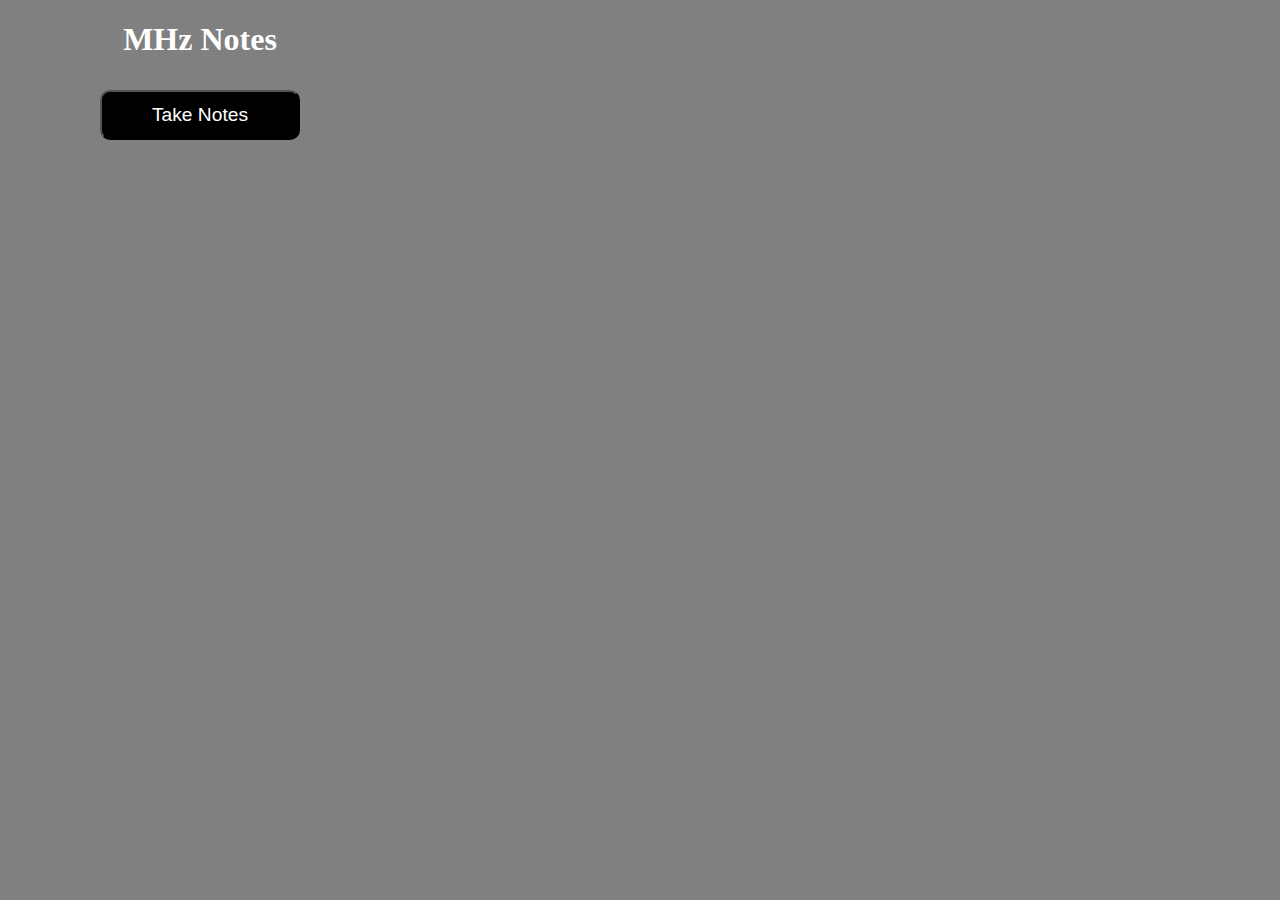
<file: index.html>
<!DOCTYPE html>
<html lang="en">
<head>
    <meta charset="UTF-8">
    <meta http-equiv="X-UA-Compatible" content="IE=edge">
    <meta name="viewport" content="width=device-width, initial-scale=1.0">
    <title>Document</title>
    <link rel="stylesheet" href="index.css">
</head>
<body>
    <h1> MHz Notes</h1>
   <a href="popup.html"><button id="notes">Take Notes</button></a>
    <!-- <button id="markup">Website Markup</button> -->
</body>
</html>
</file>
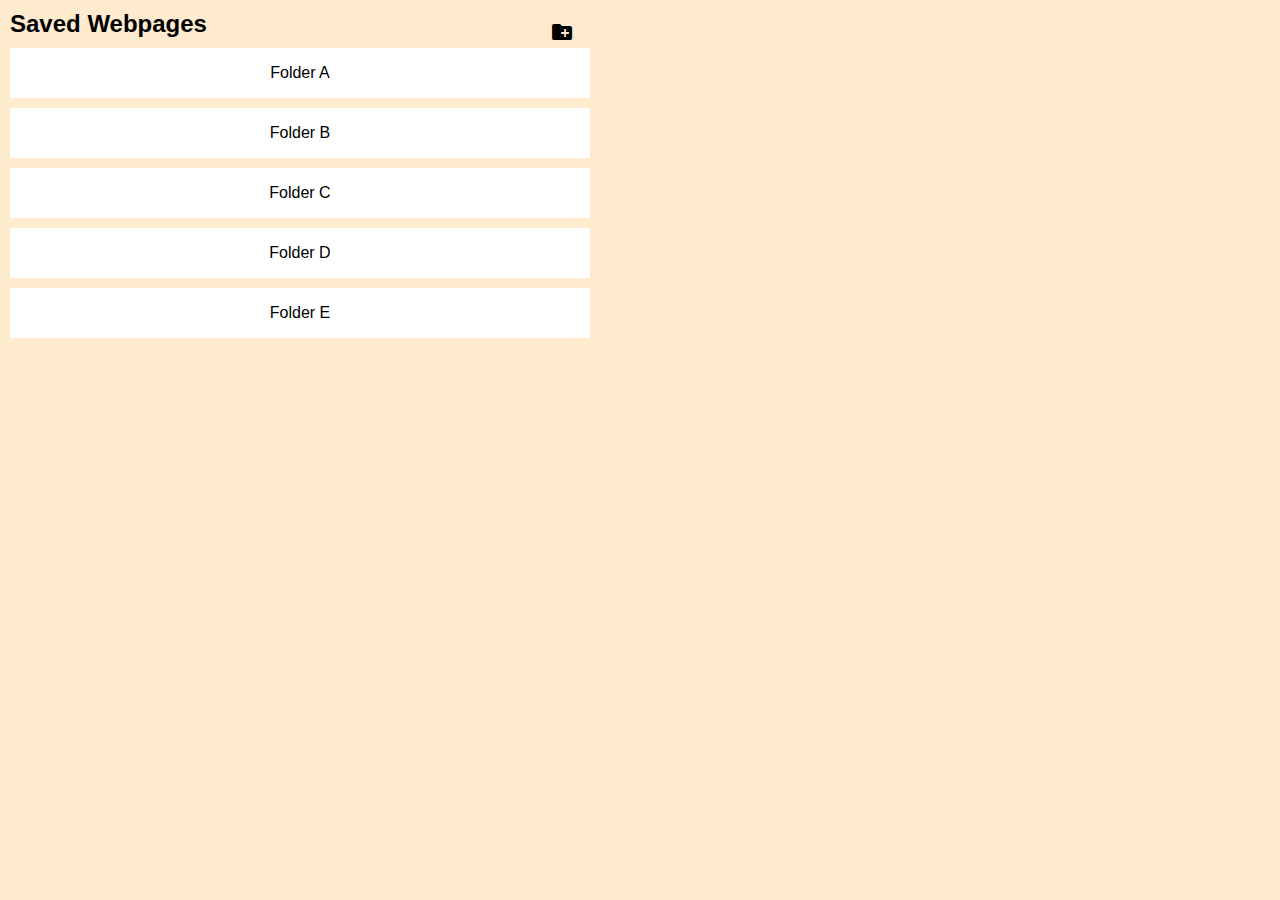
<file: options.html>
<!DOCTYPE html>
<html lang="en">

<head>
    <meta charset="UTF-8">
    <meta http-equiv="X-UA-Compatible" content="IE=edge">
    <meta name="viewport" content="width=device-width, initial-scale=1.0">
    <link rel="stylesheet" href="options.css">
    <link rel="stylesheet" href="https://fonts.googleapis.com/icon?family=Material+Icons">
</head>
<body>
   <h2>Saved Webpages</h2>
   <i class="material-icons icon">&#xe2cc;</i>
   <div class="card open">Folder A</div>
   <div class="card open">Folder B</div>
   <div class="card open">Folder C</div>
   <div class="card open ">Folder D</div>
   <div class="card open">Folder E</div>
   <div class="card close">Folder F</div>
   <div class="card close">Folder G</div>
   <div class="card close">Folder H</div>
   <div class="card close">Folder I</div>
   <div class="card close">Folder J</div>
   <div class="card close">Folder K</div>
   <div class="card close">Folder L</div>
</body>
<script src="options.js"></script>

</html>
</file>
<file: index.css>
body{
    margin: 0;
    padding: 0;
    left: 0;
    width: 400px;
    height: 200px;
    display: flex;
    flex-direction: column;
    align-items: center;
    text-align: center;
    background-color: grey;
}

h1{
    color: white;
}
button{
    width: 200px;
    margin : 10px;
    height : 50px;
    font-size: larger;
    color: white;
    background-color: black;
    border-radius: 10px;
}
</file>
<file: options.css>
body{
    margin: 0;
    padding: 0;
    left: 0;
    width: 600px;
    background-color: blanchedalmond;
    font-family: Arial, Helvetica, sans-serif;
}
h2{
    text-align: left;  
    margin : 10px;  
}
.card{
    margin : 10px;
    padding: 16px;
    text-align: center;
    background-color: #ffff;
    cursor: pointer;
}
.close{
    display: none;
}
.material-icons{
    position: absolute;
    top: 20px;
    left: 550px;
    cursor: pointer;
}
.material-icons::after{
    top: 18px;
    left: 540px;
}
</file>
